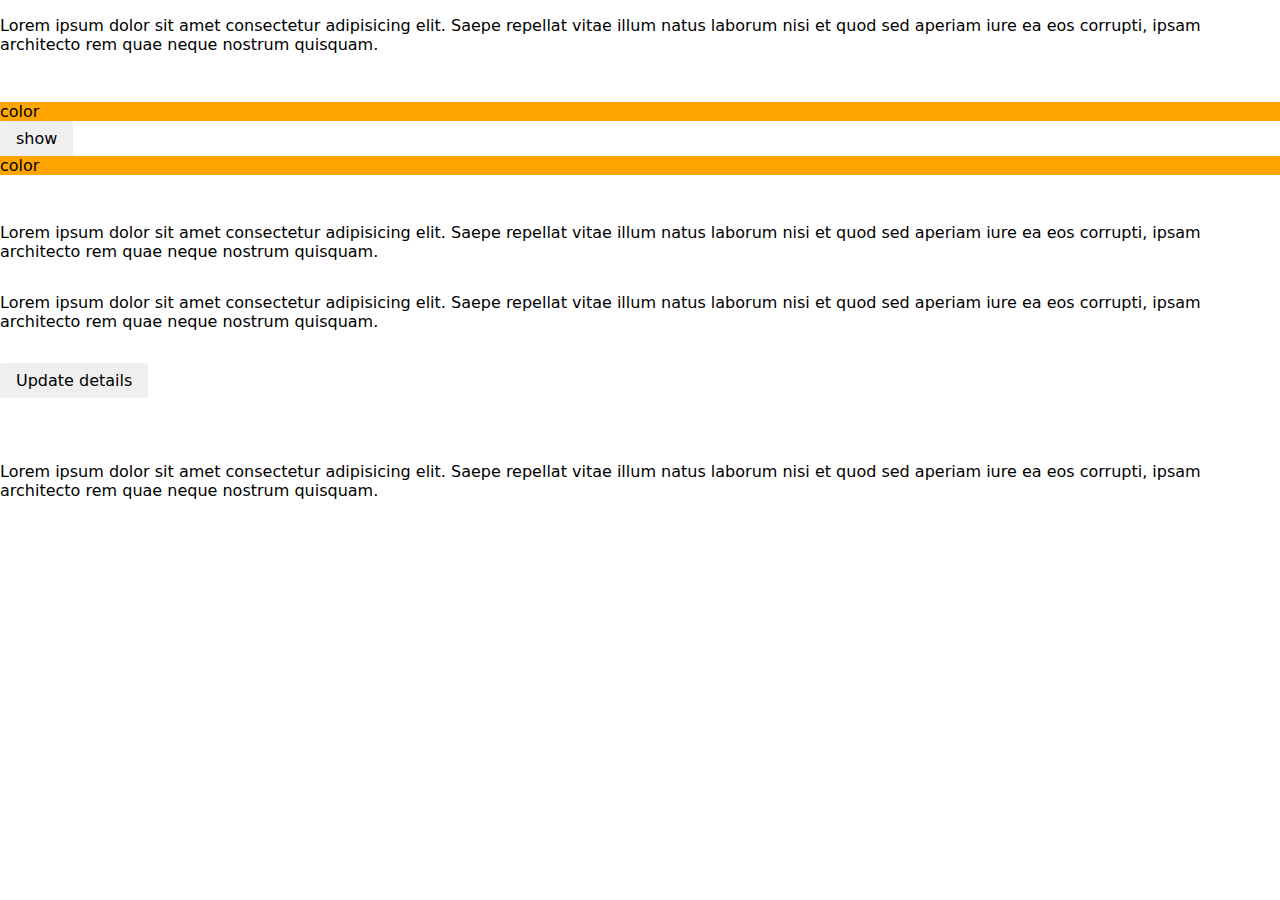
<file: index.html>
<!DOCTYPE html>
<html lang="en">
  <head>
    <meta charset="UTF-8" />
    <meta http-equiv="X-UA-Compatible" content="IE=edge" />
    <meta name="viewport" content="width=device-width, initial-scale=1.0" />
    <title>Document</title>
    <link rel="stylesheet" href="reset.css">
    <style>
      * {
        /* border: 1px solid black; */
      
      }
      
      body {
      overflow-y: scroll;
        font-family: system-ui, -apple-system, BlinkMacSystemFont, 'Segoe UI', Roboto, Oxygen, Ubuntu, Cantarell, 'Open Sans', 'Helvetica Neue', sans-serif;
      }
      main {
        display: flex;
        flex-direction: column;
        height: 100%;
      }
      p {
        margin: 16px 0px;
      }
      button {
        padding: 8px 16px;
        border-style: none;
        border-width: 0;
        
        border-radius: 3px;
      }
      button:hover {
        outline: 1px solid purple;
      }
    </style>
  
  </head>
  <body>
    <main>
      <p>
        Lorem ipsum dolor sit amet consectetur adipisicing elit. Saepe repellat vitae illum natus laborum nisi et quod sed aperiam iure ea
        eos corrupti, ipsam architecto rem quae neque nostrum quisquam.
      </p>
      <p>
          <div style="background: orange">color</div>
          <div>
              <button>show</button>
            </div>
            <div style="background: orange">color</div>
        </p>
      <p>
        Lorem ipsum dolor sit amet consectetur adipisicing elit. Saepe repellat vitae illum natus laborum nisi et quod sed aperiam iure ea
        eos corrupti, ipsam architecto rem quae neque nostrum quisquam.
      </p>
      <p>
        Lorem ipsum dolor sit amet consectetur adipisicing elit. Saepe repellat vitae illum natus laborum nisi et quod sed aperiam iure ea
        eos corrupti, ipsam architecto rem quae neque nostrum quisquam.
      </p>
      <!-- Simple modal dialog containing a form -->
<dialog id="favDialog" style="height: 100%; margin-top: 0;margin-bottom: 0; border-style: none; max-height: 100%;">
    <form method="dialog" style="height:100%; display: flex; flex-direction: column; justify-content: space-between;">
      <p><label>Favorite animal:
        <select>
          <option value="default">Choose...</option>
          <option>Brine shrimp</option>
          <option>Red panda</option>
          <option>Spider monkey</option>
        </select>
      </label></p>
      <div>
        <button value="cancel">Cancel</button>
        <button id="confirmBtn" value="default">Confirm</button>
      </div>
    </form>
  </dialog>
  <p>
    <button id="updateDetails">Update details</button>
  </p>
  <p>


      <output></output>
  </p>
<p>
    Lorem ipsum dolor sit amet consectetur adipisicing elit. Saepe repellat vitae illum natus laborum nisi et quod sed aperiam iure ea
    eos corrupti, ipsam architecto rem quae neque nostrum quisquam.
  </p>
  
    </main>
  </body>
</html>
<script>

    const updateButton = document.getElementById('updateDetails');
    const favDialog = document.getElementById('favDialog');
    const outputBox = document.querySelector('output');
    const selectEl = favDialog.querySelector('select');
    const confirmBtn = favDialog.querySelector('#confirmBtn');
    
    // If a browser doesn't support the dialog, then hide the
    // dialog contents by default.
    if ( typeof favDialog.showModal !== 'function' ) {
      favDialog.hidden = true;
      /* a fallback script to allow this dialog/form to function
         for legacy browsers that do not support <dialog>
         could be provided here.
      */
    }
    // "Update details" button opens the <dialog> modally
    updateButton.addEventListener('click', function onOpen() {
      if (typeof favDialog.showModal === "function") {
        favDialog.showModal();
      } else {
        outputBox.value = "Sorry, the <dialog> API is not supported by this browser.";
      }
    });
    // "Favorite animal" input sets the value of the submit button
    selectEl.addEventListener('change', function onSelect(e) {
      confirmBtn.value = selectEl.value;
    });
    // "Confirm" button of form triggers "close" on dialog because of [method="dialog"]
    favDialog.addEventListener('close', function onClose() {
      outputBox.value = favDialog.returnValue + " button clicked - " + (new Date()).toString();
    });
    
        </script>
</file>
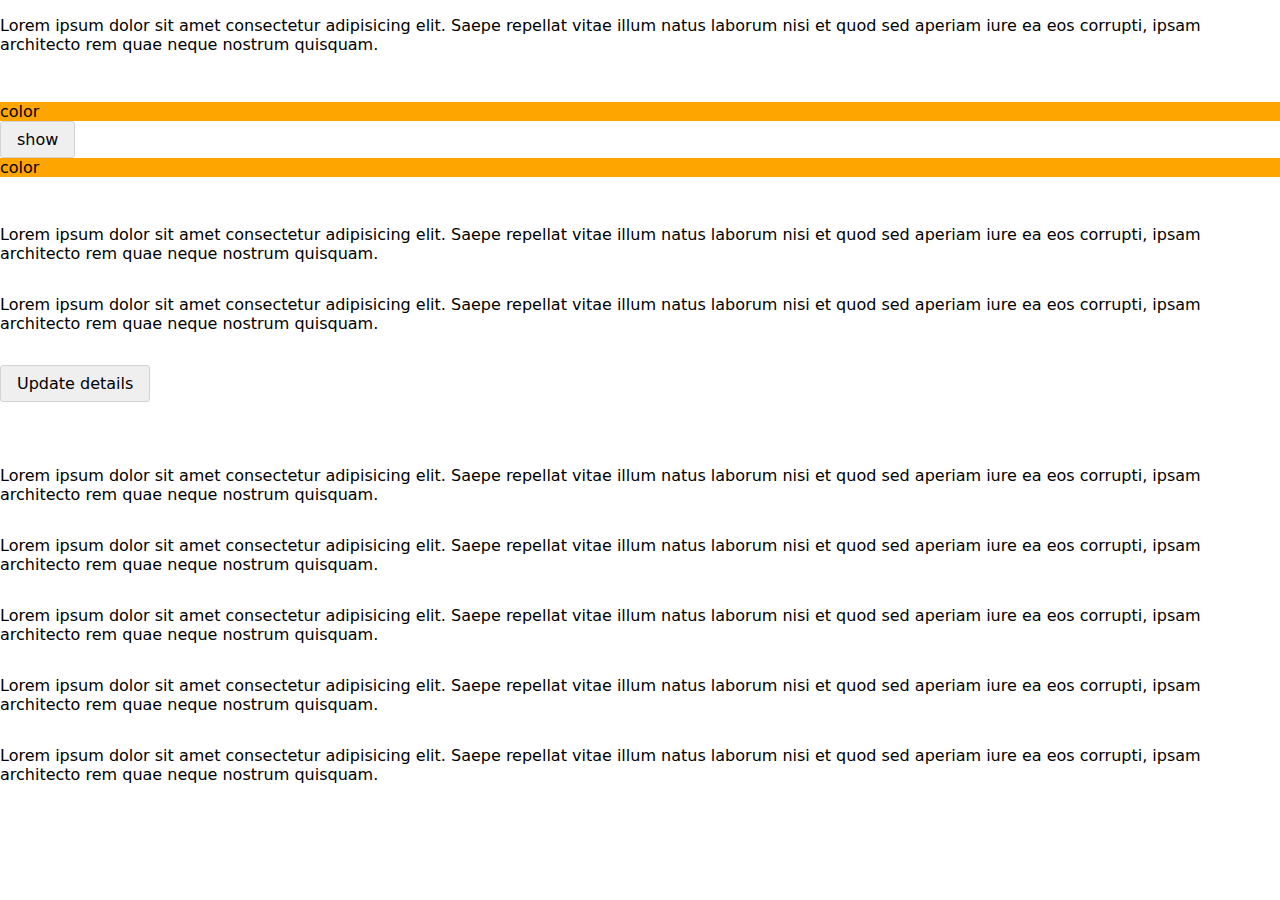
<file: docs/index.html>
<!DOCTYPE html>
<html lang="en">

<head>
  <meta charset="UTF-8" />
  <meta http-equiv="X-UA-Compatible" content="IE=edge" />
  <meta name="viewport" content="width=device-width, initial-scale=1.0" />
  <title>Document</title>
  <link rel="stylesheet" href="reset.css">
  <link rel="stylesheet" href="style.css">
 

</head>

<body>


  <main>
    <p>
      Lorem ipsum dolor sit amet consectetur adipisicing elit. Saepe repellat vitae illum natus laborum nisi et quod sed
      aperiam iure ea
      eos corrupti, ipsam architecto rem quae neque nostrum quisquam.
    </p>
    <p>
    <div style="background: orange">color</div>
    <div>
      <button>show</button>
    </div>
    <div style="background: orange">color</div>
    </p>
    <p>
      Lorem ipsum dolor sit amet consectetur adipisicing elit. Saepe repellat vitae illum natus laborum nisi et quod sed
      aperiam iure ea
      eos corrupti, ipsam architecto rem quae neque nostrum quisquam.
    </p>
    <p>
      Lorem ipsum dolor sit amet consectetur adipisicing elit. Saepe repellat vitae illum natus laborum nisi et quod sed
      aperiam iure ea
      eos corrupti, ipsam architecto rem quae neque nostrum quisquam.
    </p>
    <!-- Simple modal dialog containing a form -->
    <dialog id="favDialog" style="height: 100%; margin-top: 0;margin-bottom: 0; border-style: none; max-height: 100%;">
      <form method="dialog" style="height:100%; display: flex; flex-direction: column; justify-content: space-between;">
        <p><label>Favorite animal:
            <select>
              <option value="default">Choose...</option>
              <option>Brine shrimp</option>
              <option>Red panda</option>
              <option>Spider monkey</option>
            </select>
          </label></p>
        <div>
          <button value="cancel">Cancel</button>
          <button id="confirmBtn" value="default">Confirm</button>
        </div>
      </form>
    </dialog>
    <p>
      <button id="updateDetails">Update details</button>
    </p>
    <p>


      <output></output>
    </p>
    <p>
      Lorem ipsum dolor sit amet consectetur adipisicing elit. Saepe repellat vitae illum natus laborum nisi et quod sed
      aperiam iure ea
      eos corrupti, ipsam architecto rem quae neque nostrum quisquam.
    </p>
    <p>
      Lorem ipsum dolor sit amet consectetur adipisicing elit. Saepe repellat vitae illum natus laborum nisi et quod sed
      aperiam iure ea
      eos corrupti, ipsam architecto rem quae neque nostrum quisquam.
    </p>

    <p>
      Lorem ipsum dolor sit amet consectetur adipisicing elit. Saepe repellat vitae illum natus laborum nisi et quod sed
      aperiam iure ea
      eos corrupti, ipsam architecto rem quae neque nostrum quisquam.
    </p>

    <p>
      Lorem ipsum dolor sit amet consectetur adipisicing elit. Saepe repellat vitae illum natus laborum nisi et quod sed
      aperiam iure ea
      eos corrupti, ipsam architecto rem quae neque nostrum quisquam.
    </p>

    <p>
      Lorem ipsum dolor sit amet consectetur adipisicing elit. Saepe repellat vitae illum natus laborum nisi et quod sed
      aperiam iure ea
      eos corrupti, ipsam architecto rem quae neque nostrum quisquam.
    </p>

  </main>
</body>

</html>
<script>

  const updateButton = document.getElementById('updateDetails');
  const favDialog = document.getElementById('favDialog');
  const outputBox = document.querySelector('output');
  const selectEl = favDialog.querySelector('select');
  const confirmBtn = favDialog.querySelector('#confirmBtn');

  // If a browser doesn't support the dialog, then hide the
  // dialog contents by default.
  if (typeof favDialog.showModal !== 'function') {
    favDialog.hidden = true;
    /* a fallback script to allow this dialog/form to function
       for legacy browsers that do not support <dialog>
       could be provided here.
    */
  }
  // "Update details" button opens the <dialog> modally
  updateButton.addEventListener('click', function onOpen() {
    if (typeof favDialog.showModal === "function") {
      favDialog.showModal();
    } else {
      outputBox.value = "Sorry, the <dialog> API is not supported by this browser.";
    }
  });
  // "Favorite animal" input sets the value of the submit button
  selectEl.addEventListener('change', function onSelect(e) {
    confirmBtn.value = selectEl.value;
  });
  // "Confirm" button of form triggers "close" on dialog because of [method="dialog"]
  favDialog.addEventListener('close', function onClose() {
    outputBox.value = favDialog.returnValue + " button clicked - " + (new Date()).toString();
  });

</script>
</file>
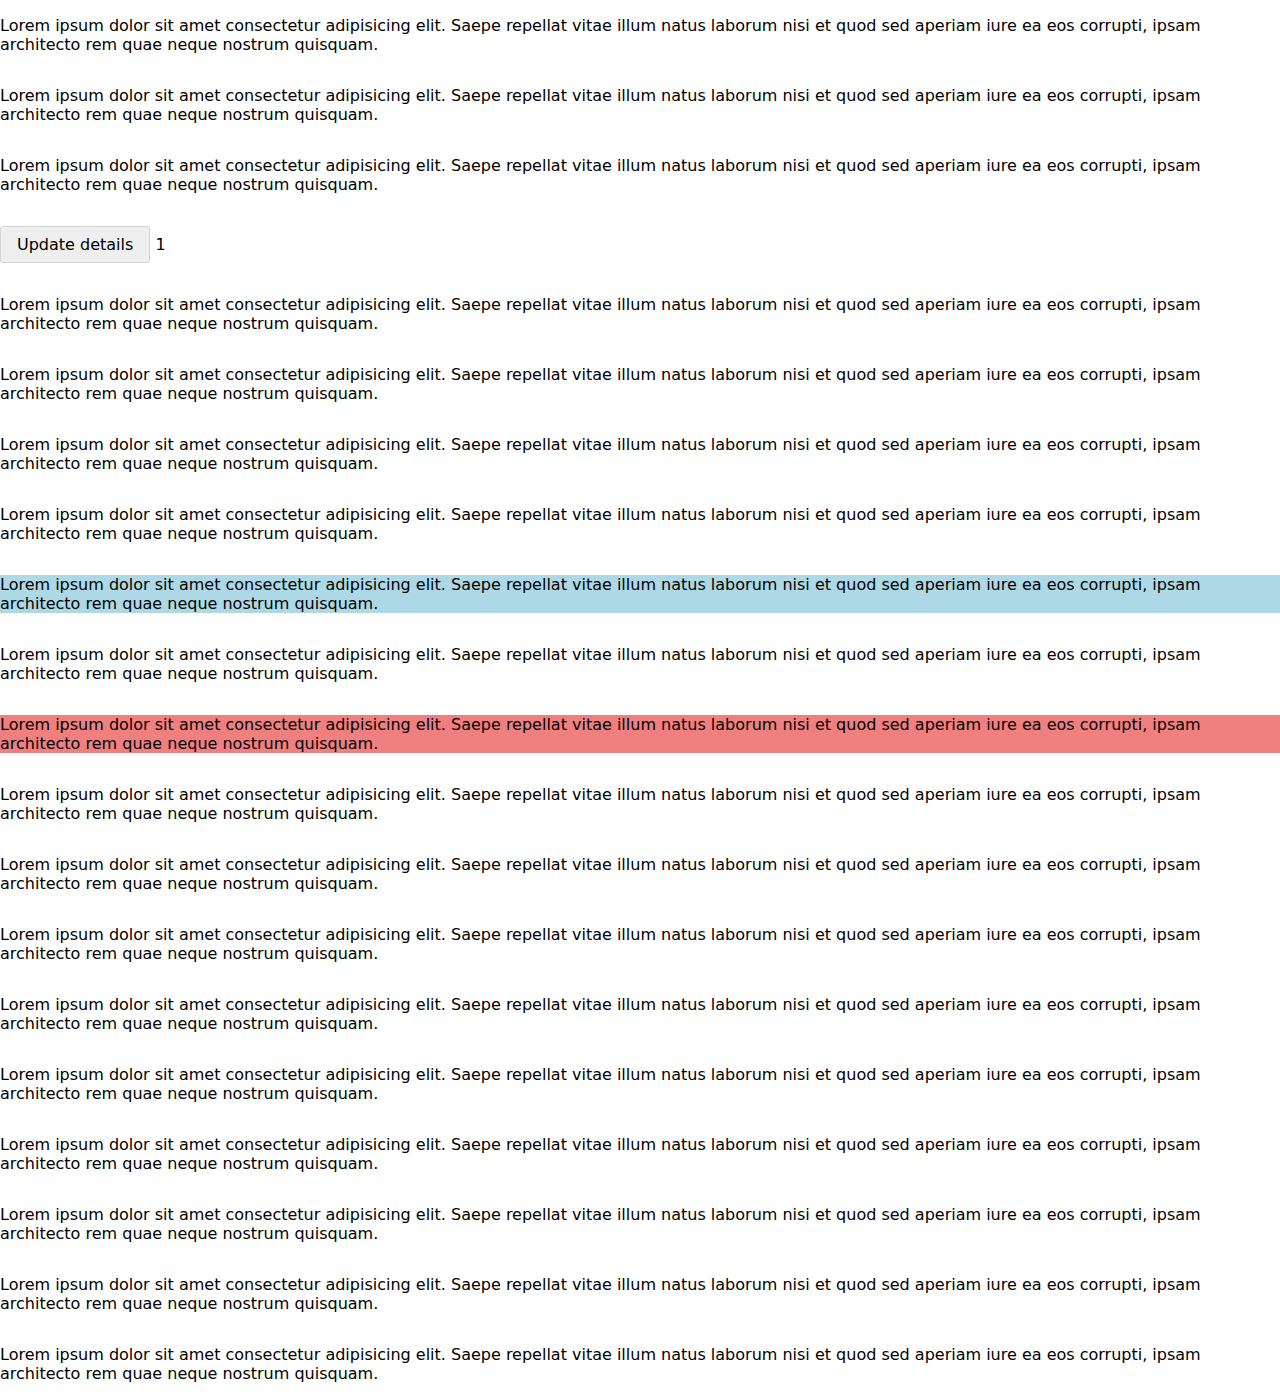
<file: docs/index2.html>
<!DOCTYPE html>
<html lang="en">
  <head>
    <meta charset="UTF-8" />
    <meta http-equiv="X-UA-Compatible" content="IE=edge" />
    <meta name="viewport" content="width=device-width, initial-scale=1.0" />
    <title>Document</title>
    <link rel="stylesheet" href="reset.css" />

    <link rel="stylesheet" href="style.css" />
    <style>
      /* :root {
        --doc-height: 100%;
      } */

      /* html,
      body {
       
        
        height: var(--doc-height);
      } */

      /* dialog::backdrop {
        background: rgba(240, 128, 128, 0.326);
        
      } */
    </style>
  </head>

  <body>
    <main>
      <p>
        Lorem ipsum dolor sit amet consectetur adipisicing elit. Saepe repellat vitae illum natus laborum nisi et quod sed aperiam iure ea
        eos corrupti, ipsam architecto rem quae neque nostrum quisquam.
      </p>

      <p>
        Lorem ipsum dolor sit amet consectetur adipisicing elit. Saepe repellat vitae illum natus laborum nisi et quod sed aperiam iure ea
        eos corrupti, ipsam architecto rem quae neque nostrum quisquam.
      </p>
      <p>
        Lorem ipsum dolor sit amet consectetur adipisicing elit. Saepe repellat vitae illum natus laborum nisi et quod sed aperiam iure ea
        eos corrupti, ipsam architecto rem quae neque nostrum quisquam.
      </p>

      <dialog id="favDialog" style="height: 100%; margin-top: 0; margin-bottom: 0; border-style: none; max-height: 100%">
        <form id="form" method="dialog" style="height: 100%; display: flex; flex-direction: column">
          <p style="display: flex; flex-direction: column">
            <label>name</label>
            <input name="name" autofocus tabindex="0" autocomplete="off" />
          </p>
          <p style="display: flex; flex-direction: column">
            <label>animal</label>
            <select name="animal" tabindex="0">
              <option value="default">Choose...</option>
              <option>Brine shrimp</option>
              <option>Red panda</option>
              <option>Spider monkey</option>
            </select>
          </p>

          <p style="display: flex; flex-direction: column">
            <label>Favorite animal: </label>
            <select name="multianimal" tabindex="0" multiple>
              <option value="default">Choose...</option>
              <option>Brine shrimp</option>
              <option>Red panda</option>
              <option>Spider monkey</option>
            </select>
          </p>
          <p style="display: flex; flex-direction: column">
            <label>asd</label>
            <input name="asd" tabindex="0" autocomplete="off" />
          </p>
          <p style="display: flex; flex-direction: column">
            <label>inputmode numberic</label>
            <input name="numeric" inputmode="numeric" tabindex="0" autocomplete="off" />
          </p>
          <p style="display: flex; align-items: center;">
            <input id="checkid" name="check" type="checkbox" tabindex="0" />
            <label for="checkid">check 1</label>
          </p>
          <p style="display: flex">
            <label>qwer</label>
            <input name="qwer" tabindex="0" autocomplete="off" />
          </p>
          <p>
            <button type="button" onclick="cancelb()">Cancel</button>
            <button type="submit">Submit</button>
          </p>
        </form>
      </dialog>
      <p><button id="updateDetails">Update details</button> 1</p>

      <p>
        Lorem ipsum dolor sit amet consectetur adipisicing elit. Saepe repellat vitae illum natus laborum nisi et quod sed aperiam iure ea
        eos corrupti, ipsam architecto rem quae neque nostrum quisquam.
      </p>
      <p>
        Lorem ipsum dolor sit amet consectetur adipisicing elit. Saepe repellat vitae illum natus laborum nisi et quod sed aperiam iure ea
        eos corrupti, ipsam architecto rem quae neque nostrum quisquam.
      </p>
      <p>
        Lorem ipsum dolor sit amet consectetur adipisicing elit. Saepe repellat vitae illum natus laborum nisi et quod sed aperiam iure ea
        eos corrupti, ipsam architecto rem quae neque nostrum quisquam.
      </p>
      <p>
        Lorem ipsum dolor sit amet consectetur adipisicing elit. Saepe repellat vitae illum natus laborum nisi et quod sed aperiam iure ea
        eos corrupti, ipsam architecto rem quae neque nostrum quisquam.
      </p>
      <p style="background: lightblue">
        Lorem ipsum dolor sit amet consectetur adipisicing elit. Saepe repellat vitae illum natus laborum nisi et quod sed aperiam iure ea
        eos corrupti, ipsam architecto rem quae neque nostrum quisquam.
      </p>
      <p>
        Lorem ipsum dolor sit amet consectetur adipisicing elit. Saepe repellat vitae illum natus laborum nisi et quod sed aperiam iure ea
        eos corrupti, ipsam architecto rem quae neque nostrum quisquam.
      </p>
      <p style="background: lightcoral">
        Lorem ipsum dolor sit amet consectetur adipisicing elit. Saepe repellat vitae illum natus laborum nisi et quod sed aperiam iure ea
        eos corrupti, ipsam architecto rem quae neque nostrum quisquam.
      </p>
      <p>
        Lorem ipsum dolor sit amet consectetur adipisicing elit. Saepe repellat vitae illum natus laborum nisi et quod sed aperiam iure ea
        eos corrupti, ipsam architecto rem quae neque nostrum quisquam.
      </p>
      <p>
        Lorem ipsum dolor sit amet consectetur adipisicing elit. Saepe repellat vitae illum natus laborum nisi et quod sed aperiam iure ea
        eos corrupti, ipsam architecto rem quae neque nostrum quisquam.
      </p>
      <p>
        Lorem ipsum dolor sit amet consectetur adipisicing elit. Saepe repellat vitae illum natus laborum nisi et quod sed aperiam iure ea
        eos corrupti, ipsam architecto rem quae neque nostrum quisquam.
      </p>
      <p>
        Lorem ipsum dolor sit amet consectetur adipisicing elit. Saepe repellat vitae illum natus laborum nisi et quod sed aperiam iure ea
        eos corrupti, ipsam architecto rem quae neque nostrum quisquam.
      </p>
      <p>
        Lorem ipsum dolor sit amet consectetur adipisicing elit. Saepe repellat vitae illum natus laborum nisi et quod sed aperiam iure ea
        eos corrupti, ipsam architecto rem quae neque nostrum quisquam.
      </p>
      <p>
        Lorem ipsum dolor sit amet consectetur adipisicing elit. Saepe repellat vitae illum natus laborum nisi et quod sed aperiam iure ea
        eos corrupti, ipsam architecto rem quae neque nostrum quisquam.
      </p>
      <p>
        Lorem ipsum dolor sit amet consectetur adipisicing elit. Saepe repellat vitae illum natus laborum nisi et quod sed aperiam iure ea
        eos corrupti, ipsam architecto rem quae neque nostrum quisquam.
      </p>
      <p>
        Lorem ipsum dolor sit amet consectetur adipisicing elit. Saepe repellat vitae illum natus laborum nisi et quod sed aperiam iure ea
        eos corrupti, ipsam architecto rem quae neque nostrum quisquam.
      </p>
      <p>
        Lorem ipsum dolor sit amet consectetur adipisicing elit. Saepe repellat vitae illum natus laborum nisi et quod sed aperiam iure ea
        eos corrupti, ipsam architecto rem quae neque nostrum quisquam.
      </p>
    </main>
  </body>
</html>
<script>
  const updateButton = document.getElementById('updateDetails')
  const favDialog = document.getElementById('favDialog')
  const form = document.getElementById('form')

  updateButton.addEventListener('click', function onOpen() {
    if (typeof favDialog.showModal === 'function') {
      favDialog.showModal()
      document.body.style.setProperty('overflow-y', 'hidden')
    }
  })

  favDialog.addEventListener('close', function onClose() {
    document.body.style.setProperty('overflow-y', 'scroll')
    console.log('close')
  })

  function onsub() {
    console.log('onsub')

    // ev.preventDefault()

    // favDialog.close()
  }
  function cancelb() {
    console.log('cancel')
    favDialog.close()
  }

  function submitb() {
    console.log('submit')
    // favDialog.close()
  }

  form.addEventListener('submit', (event) => {
    event.preventDefault()

    // console.log(event)
  })

  // const documentHeight = () => {
  //   const doc = document.documentElement
  //   doc.style.setProperty('--doc-height', `${window.innerHeight}px`)
  // }
  // window.addEventListener('resize', documentHeight)
  // documentHeight()
</script>
</file>
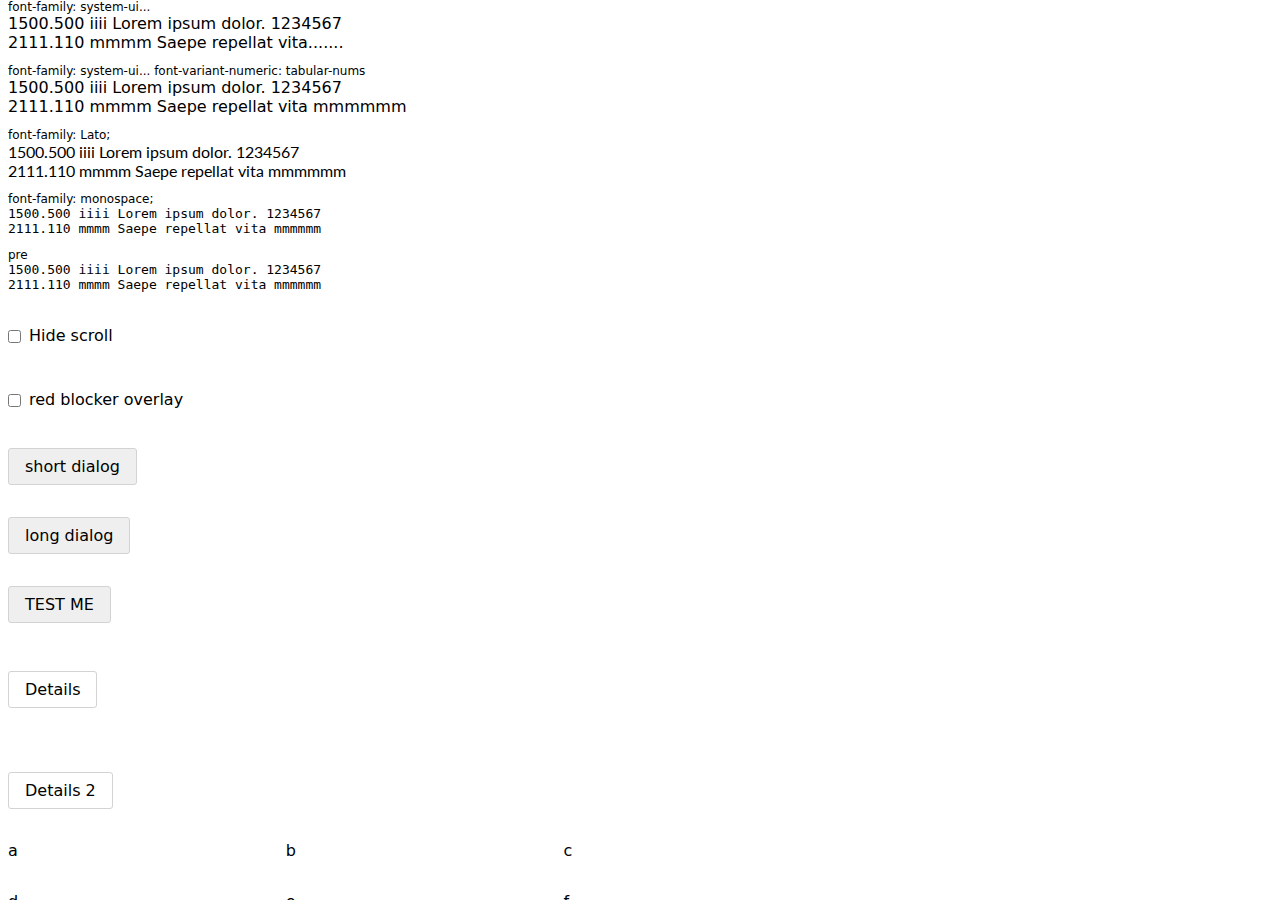
<file: docs/index3.html>
<!DOCTYPE html>
<html lang="en">
  <head>
    <meta charset="UTF-8" />
    <meta http-equiv="X-UA-Compatible" content="IE=edge" />
    <meta name="viewport" content="width=device-width, initial-scale=1.0" />
    <title>Document</title>
    <link rel="preconnect" href="https://fonts.googleapis.com" />
    <link rel="preconnect" href="https://fonts.gstatic.com" crossorigin />
    <link href="https://fonts.googleapis.com/css2?family=Lato&display=swap" rel="stylesheet" />
    <link rel="stylesheet" href="reset.css" />

    <link rel="stylesheet" href="style.css" />
    <style>
      .mini-label {
        font-size: 12px;
        font-weight: 300;
      }

      .fixed-dialog {
        position: fixed;
        top: 0px;
        bottom: 0px;
      }

      .details {
        position: relative;
      }

      .summary {
        appearance: none;
        display: inline-block;
      }

      .blocker {
        display: none;
      }

      body.block-scroll > div > .blocker {
        z-index: 8;
        position: fixed;
        display: block;
        top: 0;
        bottom: 0;
        right: 0;
        left: 0;
        background: rgba(221, 65, 65, 0.74);
        margin-top: -100px;
        margin-bottom: -100px;
        pointer-events: auto;
      }

      details[open] > .summary::before {
        z-index: 10;
        position: fixed;
        top: 0;
        bottom: 0;
        right: 0;
        left: 0;
        background: rgba(0, 0, 0, 0.152);
        content: ' ';
        margin-top: -100px;
        margin-bottom: -100px;
      }

      .details-summary {
        z-index: 20;
        position: fixed;
        top: 160px;
        bottom: 160px;
        /* height: 80%; */
        left: 16px;
        right: 16px;
        background: white;
        display: flex;
        flex-direction: column;
      }

      .details-summary-item {
        padding: 16px;
      }
      .details-summary-item:hover {
        background: rgb(255, 203, 203);
      }

      @media (min-width: 576px) {
        body.block-scroll > div > .blocker {
          display: none;
        }
        details[open] > .summary::before {
          background: transparent;
        }
        .details-summary {
          position: absolute;
          top: unset;
          bottom: unset;

          left: 0px;
          right: 0px;
          height: 500px;

          width: 300px;
          margin-top: 4px;
          margin-bottom: 20px;
          overflow: hidden;

          box-shadow: 0px 8px 24px rgba(0, 0, 0, 0.142);
        }
      }
    </style>
  </head>

  <body>
    <div style="height: 100%; overflow-y: auto">
      <div class="blocker"></div>
      <main style="margin: 0px 8px; max-width: 800px">
        <div style="margin: 0px 0px 12px 0px">
          <div class="mini-label">font-family: system-ui...</div>
          <div>1500.500 iiii Lorem ipsum dolor. 1234567</div>
          <div>2111.110 mmmm Saepe repellat vita.......</div>
        </div>

        <div style="margin: 0px 0px 12px 0px">
          <div class="mini-label">font-family: system-ui... font-variant-numeric: tabular-nums</div>
          <div style="font-variant-numeric: tabular-nums">1500.500 iiii Lorem ipsum dolor. 1234567</div>
          <div style="font-variant-numeric: tabular-nums">2111.110 mmmm Saepe repellat vita mmmmmm</div>
        </div>

        <div style="margin: 0px 0px 12px 0px">
          <div class="mini-label">font-family: Lato;</div>
          <div style="font-family: Lato">1500.500 iiii Lorem ipsum dolor. 1234567</div>
          <div style="font-family: Lato">2111.110 mmmm Saepe repellat vita mmmmmm</div>
        </div>

        <div style="margin: 0px 0px 12px 0px">
          <div class="mini-label">font-family: monospace;</div>
          <div style="font-family: monospace">1500.500 iiii Lorem ipsum dolor. 1234567</div>
          <div style="font-family: monospace">2111.110 mmmm Saepe repellat vita mmmmmm</div>
        </div>

        <div style="margin: 0px 0px 12px 0px">
          <div class="mini-label">pre</div>
          <pre>1500.500 iiii Lorem ipsum dolor. 1234567</pre>
          <pre>2111.110 mmmm Saepe repellat vita mmmmmm</pre>
        </div>

        <dialog id="shortDialog" style="margin-top: 0; margin-bottom: 0; border-style: none">
          <form id="shortForm" method="dialog" style="display: flex; flex-direction: column">
            <p style="display: flex; flex-direction: column">
              <label>name</label>
              <input id="nameid" autofocus autocomplete="off" />
            </p>
            <p style="display: flex; flex-direction: column">
              <label>animal</label>
              <select id="selectid">
                <option value="default">Choose...</option>
                <option>Brine shrimp</option>
                <option>Red panda</option>
                <option>Spider monkey</option>
              </select>
            </p>

            <p style="display: flex; flex-direction: column">
              <label>asd</label>
              <input id="asdid" autocomplete="off" />
            </p>
            <p style="display: flex; flex-direction: column">
              <label>inputmode numberic</label>
              <input id="numericid" inputmode="numeric" autocomplete="off" />
            </p>

            <p style="display: flex; flex-direction: column">
              <label>qwer</label>
              <input id="qwerid" autocomplete="off" />
            </p>
            <p style="display: flex; flex-direction: column">
              <label>fghj</label>
              <input id="fghjid" autocomplete="off" />
            </p>
            <p>
              <button type="button" onclick="shortCancel()">Cancel</button>
              <button type="submit">Submit</button>
            </p>
          </form>
        </dialog>
        <dialog id="longDialog" style="margin-top: 0; margin-bottom: 0; border-style: none">
          <form id="longForm" method="dialog" style="display: flex; flex-direction: column; row-gap: 32px">
            <p style="display: flex; flex-direction: column">
              <label>name</label>
              <input id="lnameid" autofocus autocomplete="off" />
            </p>
            <p style="display: flex; flex-direction: column">
              <label>animal</label>
              <select id="lselectid">
                <option value="default">Choose...</option>
                <option>Brine shrimp</option>
                <option>Red panda</option>
                <option>Spider monkey</option>
              </select>
            </p>

            <p style="display: flex; flex-direction: column">
              <label>asd</label>
              <input id="lasdid" autocomplete="off" />
            </p>
            <p style="display: flex; flex-direction: column">
              <label>inputmode numberic</label>
              <input id="lnumericid" inputmode="numeric" autocomplete="off" />
            </p>

            <p style="display: flex; flex-direction: column">
              <label>qwer</label>
              <input id="lqwerid" autocomplete="off" />
            </p>
            <p style="display: flex; align-items: center">
              <input id="checkid" type="checkbox" />
              <label for="checkid">sometinhg</label>
            </p>
            <p style="display: flex; flex-direction: column">
              <label>cvb</label>
              <input id="lcvbid" autocomplete="off" />
            </p>

            <div style="display: flex; flex-direction: column">
              <div>Size</div>

              <fieldset style="display: flex; flex-direction: column; row-gap: 32px">
                <legend>Choose a size</legend>
                <div style="display: grid; gap: 32px; grid-template-columns: auto auto auto">
                  <div style="display: flex; align-items: center">
                    <input id="xss" type="radio" name="size-choice" value="XXS" />
                    <label for="xxs">XXS</label>
                  </div>
                  <div style="display: flex; align-items: center">
                    <input id="xs" type="radio" name="size-choice" value="XS" />
                    <label for="xs">XS</label>
                  </div>
                  <div style="display: flex; align-items: center">
                    <input id="s" type="radio" name="size-choice" value="S" />
                    <label for="s">S</label>
                  </div>
                </div>
              </fieldset>
            </div>

            <p style="display: flex; flex-direction: column">
              <label>dfg</label>
              <input id="ldfgid" autocomplete="off" />
            </p>
            <p>
              <button type="button" onclick="longCancel()">Cancel</button>
              <button type="submit">Submit</button>
            </p>
          </form>
        </dialog>

        <p style="display: flex; align-items: center; column-gap: 8px; height: 32px; line-height: 32px">
          <input id="hidescroll" type="checkbox" value="hidescroll" />
          <label for="hidescroll">Hide scroll</label>
        </p>
        <p style="display: flex; align-items: center; column-gap: 8px; height: 32px; line-height: 32px">
          <input id="blockerCheckbox" type="checkbox" value="blockerCheckbox" />
          <label for="blockerCheckbox">red blocker overlay</label>
        </p>

        <p>
          <button id="shortButton">short dialog</button>
        </p>
        <p>
          <button id="longButton">long dialog</button>
        </p>
        <p>
          <button>TEST ME</button>
        </p>
        <p>
          <details id="details" class="details">
            <summary class="summary">Details</summary>

            <details-summary id="detailsSummary" class="details-summary">
              <div>header</div>
              <div>filter</div>
              <div style="overflow: auto">
                <div class="details-summary-item">content 1</div>
                <div class="details-summary-item">content 1</div>
                <div class="details-summary-item">content 1</div>
                <div class="details-summary-item">content 1</div>
                <div class="details-summary-item">content 1</div>
                <div class="details-summary-item">content 1</div>
                <div class="details-summary-item">content 1</div>
                <div class="details-summary-item">content 1</div>
                <div class="details-summary-item">content 1</div>
                <div class="details-summary-item">content 1</div>
                <div class="details-summary-item">content 1</div>
                <div class="details-summary-item">content 1</div>
                <div class="details-summary-item">content 1</div>
                <div class="details-summary-item">content 1</div>
                <div class="details-summary-item">content 1</div>
                <div class="details-summary-item">content 1</div>
                <div class="details-summary-item">content 1</div>
                <div class="details-summary-item">content 1</div>
                <div class="details-summary-item">content 1</div>
                <div class="details-summary-item">content 1</div>
                <div class="details-summary-item">content 1</div>
              </div>
            </details-summary>
          </details>
        </p>
        <p>
          <details id="detailsShort" class="details">
            <summary class="summary">Details 2</summary>
            <details-summary id="detailsSummaryShort" class="details-summary">
              <div>header 2</div>
              <div>filter 2</div>
              <div style="overflow: auto">
                <div class="details-summary-item">content 2</div>
                <div class="details-summary-item">content 2</div>
                <div class="details-summary-item">content 2</div>
                <div class="details-summary-item">content 2</div>
              </div>
            </details-summary>
          </details>
        </p>

        <div style="display: grid; gap: 32px; grid-template-columns: auto auto auto">
          <div>a</div>
          <div>b</div>
          <div>c</div>
          <div>d</div>
          <div>e</div>
          <div>f</div>
        </div>

        <p>
          Lorem ipsum dolor sit amet consectetur adipisicing elit. Saepe repellat vitae illum natus laborum nisi et quod sed aperiam iure ea
          eos corrupti, ipsam architecto rem quae neque nostrum quisquam.
        </p>
        <p style="background: lightblue">
          Lorem ipsum dolor sit amet consectetur adipisicing elit. Saepe repellat vitae illum natus laborum nisi et quod sed aperiam iure ea
          eos corrupti, ipsam architecto rem quae neque nostrum quisquam.
        </p>
        <p>
          Lorem ipsum dolor sit amet consectetur adipisicing elit. Saepe repellat vitae illum natus laborum nisi et quod sed aperiam iure ea
          eos corrupti, ipsam architecto rem quae neque nostrum quisquam.
        </p>
        <p style="background: lightcoral">
          Lorem ipsum dolor sit amet consectetur adipisicing elit. Saepe repellat vitae illum natus laborum nisi et quod sed aperiam iure ea
          eos corrupti, ipsam architecto rem quae neque nostrum quisquam.
        </p>
        <p>
          Lorem ipsum dolor sit amet consectetur adipisicing elit. Saepe repellat vitae illum natus laborum nisi et quod sed aperiam iure ea
          eos corrupti, ipsam architecto rem quae neque nostrum quisquam.
        </p>
        <p>
          Lorem ipsum dolor sit amet consectetur adipisicing elit. Saepe repellat vitae illum natus laborum nisi et quod sed aperiam iure ea
          eos corrupti, ipsam architecto rem quae neque nostrum quisquam.
        </p>
        <p>
          Lorem ipsum dolor sit amet consectetur adipisicing elit. Saepe repellat vitae illum natus laborum nisi et quod sed aperiam iure ea
          eos corrupti, ipsam architecto rem quae neque nostrum quisquam.
        </p>
        <p>
          Lorem ipsum dolor sit amet consectetur adipisicing elit. Saepe repellat vitae illum natus laborum nisi et quod sed aperiam iure ea
          eos corrupti, ipsam architecto rem quae neque nostrum quisquam.
        </p>
        <p>
          Lorem ipsum dolor sit amet consectetur adipisicing elit. Saepe repellat vitae illum natus laborum nisi et quod sed aperiam iure ea
          eos corrupti, ipsam architecto rem quae neque nostrum quisquam.
        </p>
        <p>
          Lorem ipsum dolor sit amet consectetur adipisicing elit. Saepe repellat vitae illum natus laborum nisi et quod sed aperiam iure ea
          eos corrupti, ipsam architecto rem quae neque nostrum quisquam.
        </p>
        <p>
          Lorem ipsum dolor sit amet consectetur adipisicing elit. Saepe repellat vitae illum natus laborum nisi et quod sed aperiam iure ea
          eos corrupti, ipsam architecto rem quae neque nostrum quisquam.
        </p>
        <p>
          Lorem ipsum dolor sit amet consectetur adipisicing elit. Saepe repellat vitae illum natus laborum nisi et quod sed aperiam iure ea
          eos corrupti, ipsam architecto rem quae neque nostrum quisquam.
        </p>
      </main>
    </div>
  </body>
</html>
<script>
  const hideScroll = document.getElementById('hidescroll')
  const blockerCheckbox = document.getElementById('blockerCheckbox')

  const shortButton = document.getElementById('shortButton')
  const shortDialog = document.getElementById('shortDialog')
  const shortForm = document.getElementById('shortForm')

  const longButton = document.getElementById('longButton')
  const longDialog = document.getElementById('longDialog')
  const longForm = document.getElementById('longForm')

  const details = document.getElementById('details')
  const detailsSummary = document.getElementById('detailsSummary')

  const detailsShort = document.getElementById('detailsShort')
  const detailsSummaryShort = document.getElementById('detailsSummaryShort')

  let isHideScroll = hideScroll.checked
  hideScroll.addEventListener('click', (ev) => {
    isHideScroll = ev.target.checked
  })

  shortButton.addEventListener('click', function onOpen() {
    if (typeof shortDialog.showModal === 'function') {
      shortDialog.showModal()
      if (isHideScroll) {
        document.body.style.setProperty('overflow-y', 'hidden')
      }
    }
  })

  shortDialog.addEventListener('close', function onClose() {
    if (isHideScroll) {
      document.body.style.setProperty('overflow-y', 'scroll')
    }
  })

  function shortCancel() {
    shortDialog.close()
  }

  shortForm.addEventListener('submit', (event) => {
    event.preventDefault()
    alert('form submit')
  })

  longButton.addEventListener('click', function onOpen() {
    if (typeof longDialog.showModal === 'function') {
      longDialog.showModal()
      if (isHideScroll) {
        document.body.style.setProperty('overflow-y', 'hidden')
      }
    }
  })

  longDialog.addEventListener('close', function onClose() {
    if (isHideScroll) {
      document.body.style.setProperty('overflow-y', 'scroll')
    }
  })

  function longCancel() {
    longDialog.close()
  }

  longForm.addEventListener('submit', (event) => {
    event.preventDefault()
    alert('form submit')
  })

  details.addEventListener('toggle', (ev) => {
    if (details.hasAttribute('open') && blockerCheckbox.checked) {
      document.body.classList.add('block-scroll')
    } else {
      document.body.classList.remove('block-scroll')
    }
  })
  detailsSummary.addEventListener('click', (ev) => {
    detailsSummary.parentElement.removeAttribute('open')
  })

  detailsShort.addEventListener('toggle', (ev) => {
    if (detailsShort.hasAttribute('open') && blockerCheckbox.checked) {
      console.log('hot')
      document.body.classList.add('block-scroll')
    } else {
      document.body.classList.remove('block-scroll')
    }
  })
  detailsSummaryShort.addEventListener('click', (ev) => {
    detailsSummaryShort.parentElement.removeAttribute('open')
  })
</script>
</file>
<file: docs/style.css>
:root {
  --bg-color: white;
  --color: black;
}

@media (prefers-color-scheme: dark) {
  :root {
    --bg-color: rgb(42, 42, 42);
    --color: rgb(207, 207, 207);
  }
}

body {
  /* overflow-y: scroll; */
  overflow-y: hidden;
  font-family: system-ui, -apple-system, BlinkMacSystemFont, 'Segoe UI', Roboto, Oxygen, Ubuntu, Cantarell, 'Open Sans', 'Helvetica Neue',
    sans-serif;
  background: var(--bg-color);
  color: var(--color);
}

main {
  display: flex;
  flex-direction: column;
  min-height: 100%;
}

p {
  margin: 16px 0px;
}

input,
button,
textarea,
select,
summary {
  padding: 8px 16px;
  border: 1px solid lightgray;
  border-radius: 3px;
  outline: none;
}

/* input[type='checkbox']::before {
content: '&#43;';
} */
/* button{ */
/* background: rgb(122, 145, 226); */
/* } */

button {
  box-shadow: 0px 0px 0px 0px rgba(0, 0, 0, 0);
  transition: all 100ms;
}

/* button:hover {
  outline: 1px solid rgb(122, 145, 226,200);
  background: rgb(122, 145, 226,150);
} */

input:focus,
button:focus,
textarea:focus,
select:focus,
summary:focus {
  /* outline: 3px solid rgb(122, 145, 226,150); */
  /* border: 1px solid rgb(122, 145, 226,150); */
  box-shadow: 0px 0px 0px 2px #0000ff3b;
}

dialog {
  height: 100%;
  margin-top: 0;
  margin-bottom: 0;
  border-style: none;
  max-height: 100%;
  width: 540px;
}

dialog::backdrop {
  pointer-events: auto;
}

@media (min-width: 576px) {
  dialog {
    height: 80%;
    max-height: 80%;
    top: 10%;
    bottom: 10%;
    box-shadow: rgba(0, 0, 0, 0.19) 0px 32px 64px 0px, rgba(0, 0, 0, 0.15) 0px 2px 21px 0px;
  }
}

@media (max-width: 576px) {
  dialog {
    margin: 0;
    min-width: 100%;
    width: 100%;
  }
}
</file>
